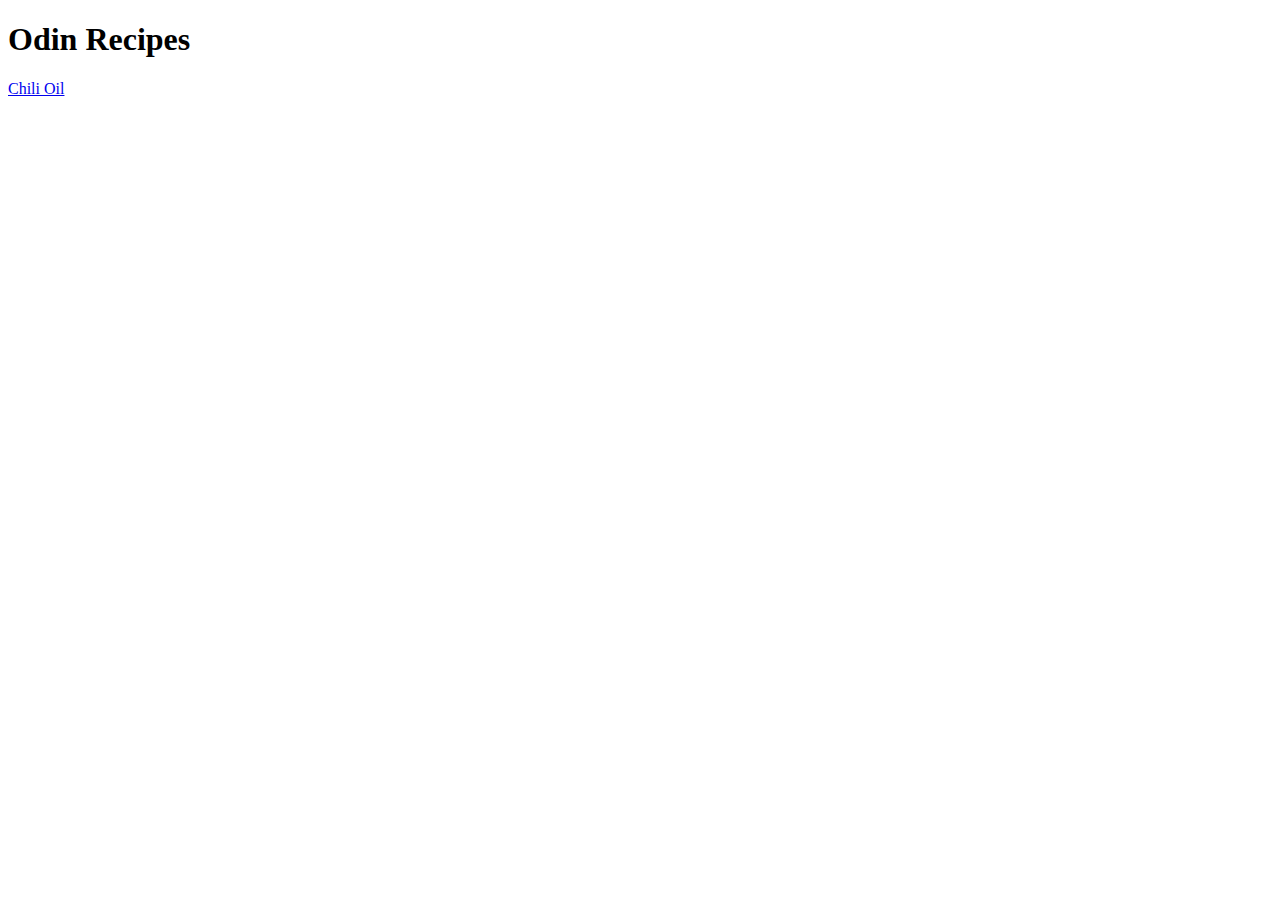
<file: odin-recipes/index.html>
<!DOCTYPE html>

<html>
    <head>
        <meta charset="UTF-8">
        <title>Odin Recipes</title>
    </head>

    <body>
        <h1>Odin Recipes</h1>
        <a href="recipes/chili-oil.html">Chili Oil</a>
    </body>
</html>
</file>
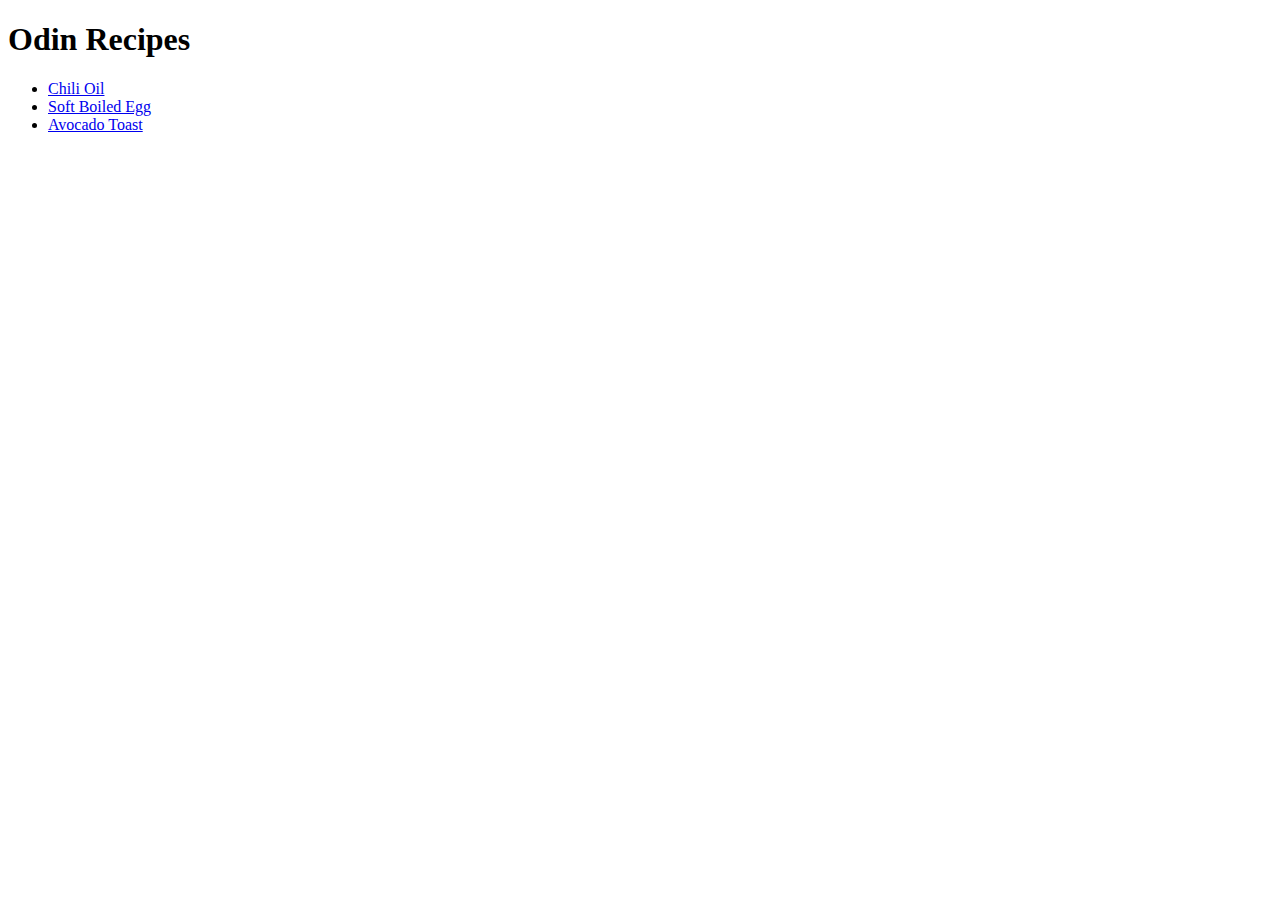
<file: foundations/odin-recipes/index.html>
<!DOCTYPE html>

<html>
    <head>
        <meta charset="UTF-8">
        <title>Odin Recipes</title>
    </head>

    <body>
        <h1>Odin Recipes</h1>
        <ul>
            <li><a href="recipes/chili-oil.html">Chili Oil</a></li>
            <li><a href="recipes/soft-boiled-egg.html">Soft Boiled Egg</a></li>
            <li><a href="recipes/avocado-toast.html">Avocado Toast</a></li>
        </ul>
    </body>
</html>
</file>
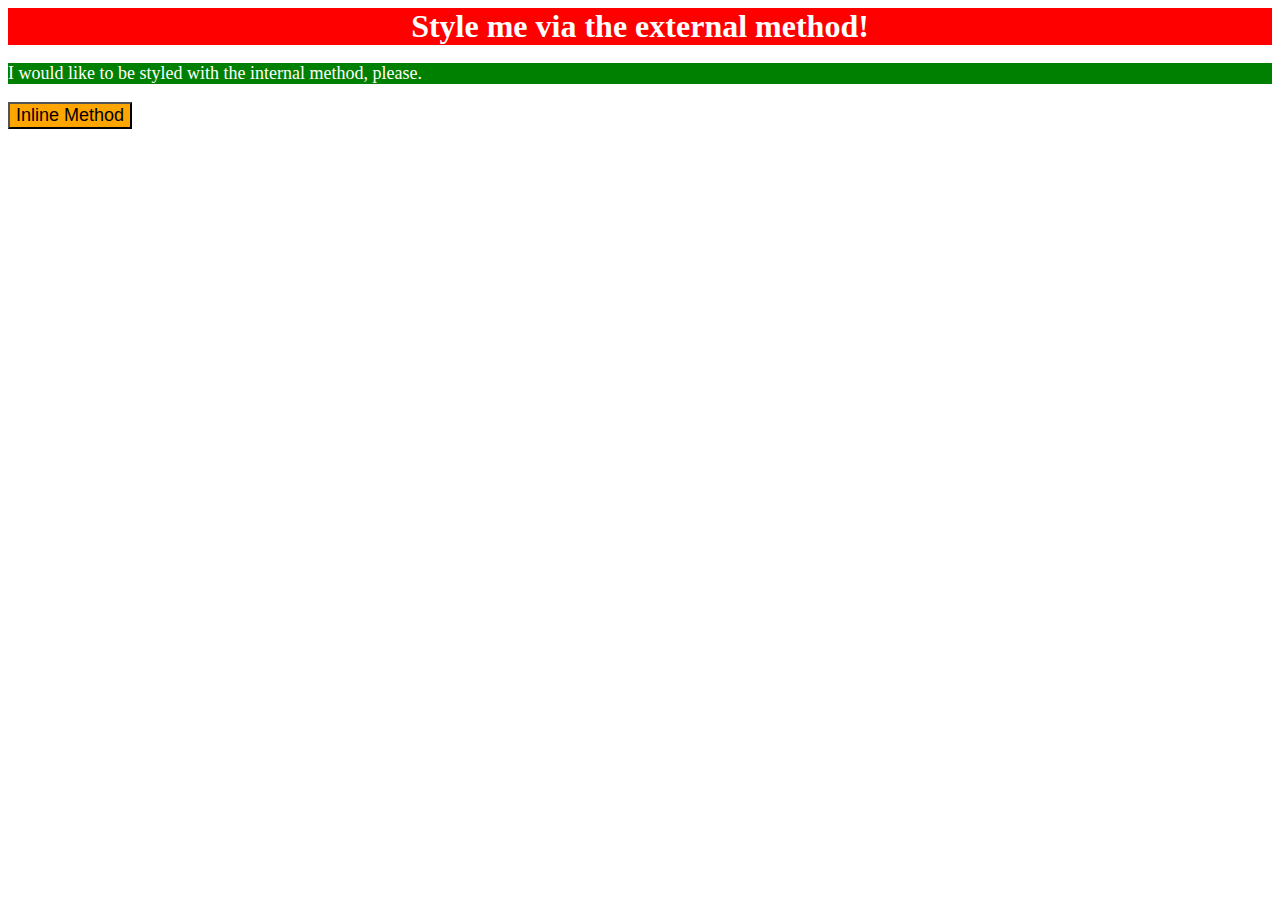
<file: foundations/css-basics/01-css-methods/index.html>
<!DOCTYPE html>
<html lang="en">
  <head>
    <link rel="stylesheet" href="styles.css">
    <style>
      p {
        background-color: green;
        color: white;
        font-size: 18px;
      }
    </style>
    <meta charset="UTF-8">
    <meta http-equiv="X-UA-Compatible" content="IE=edge">
    <meta name="viewport" content="width=device-width, initial-scale=1.0">
    <title>Methods for Adding CSS</title>
  </head>
  <body>
    <div>Style me via the external method!</div>
    <p>I would like to be styled with the internal method, please.</p>
    <button style="background-color: orange; font-size: 18px;">Inline Method</button>
  </body>
</html>
</file>
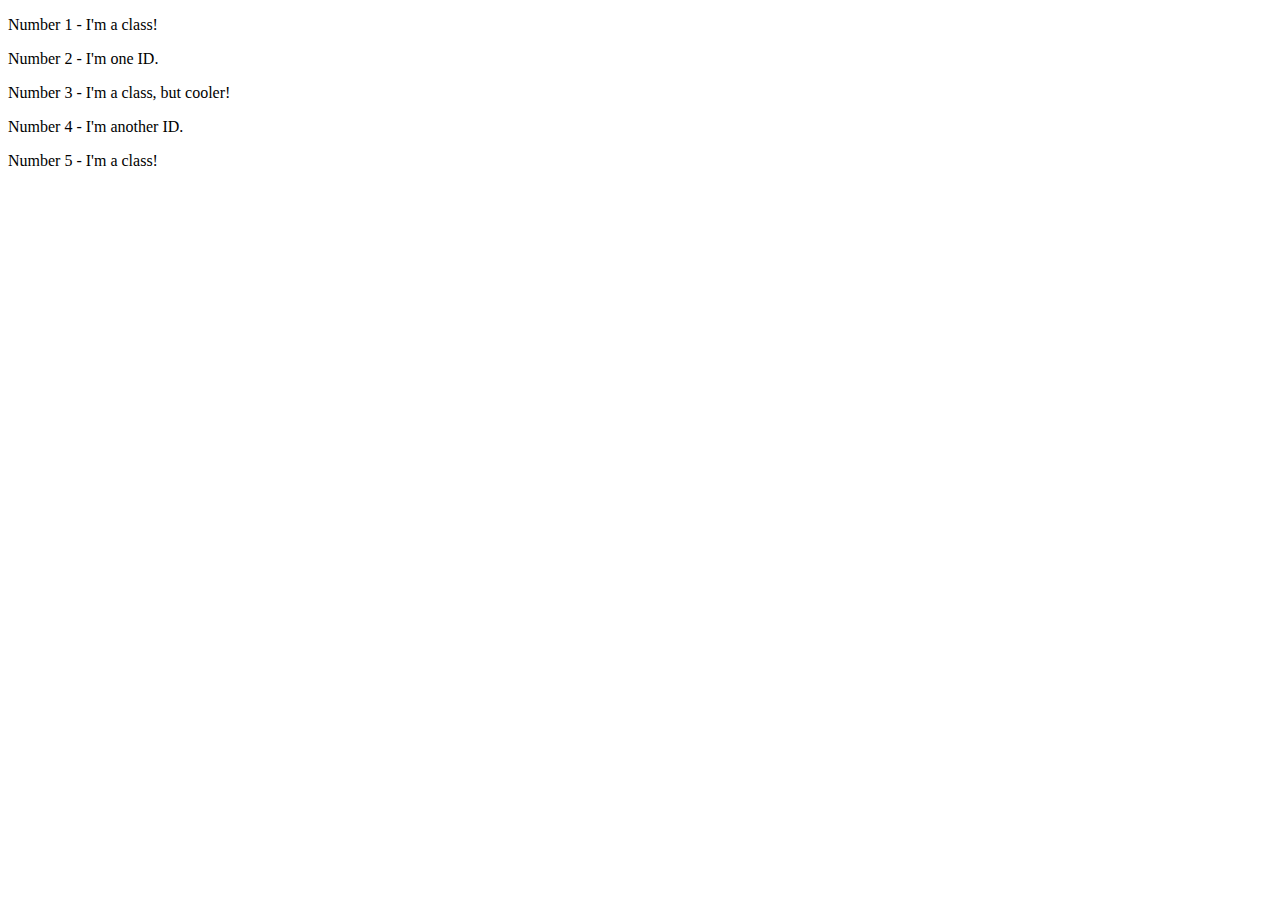
<file: foundations/css-basics/02-class-id-selectors/index.html>
<!DOCTYPE html>
<html lang="en">
  <head>
    <meta charset="UTF-8">
    <meta http-equiv="X-UA-Compatible" content="IE=edge">
    <meta name="viewport" content="width=device-width, initial-scale=1.0">
    <title>Class and ID Selectors</title>
    <link rel="stylesheet" href="style.css">
  </head>
  <body>
    <p>Number 1 - I'm a class!</p>
    <div>Number 2 - I'm one ID.</div>
    <p>Number 3 - I'm a class, but cooler!</p>
    <div>Number 4 - I'm another ID.</div>
    <p>Number 5 - I'm a class!</p>
  </body>
</html>
</file>
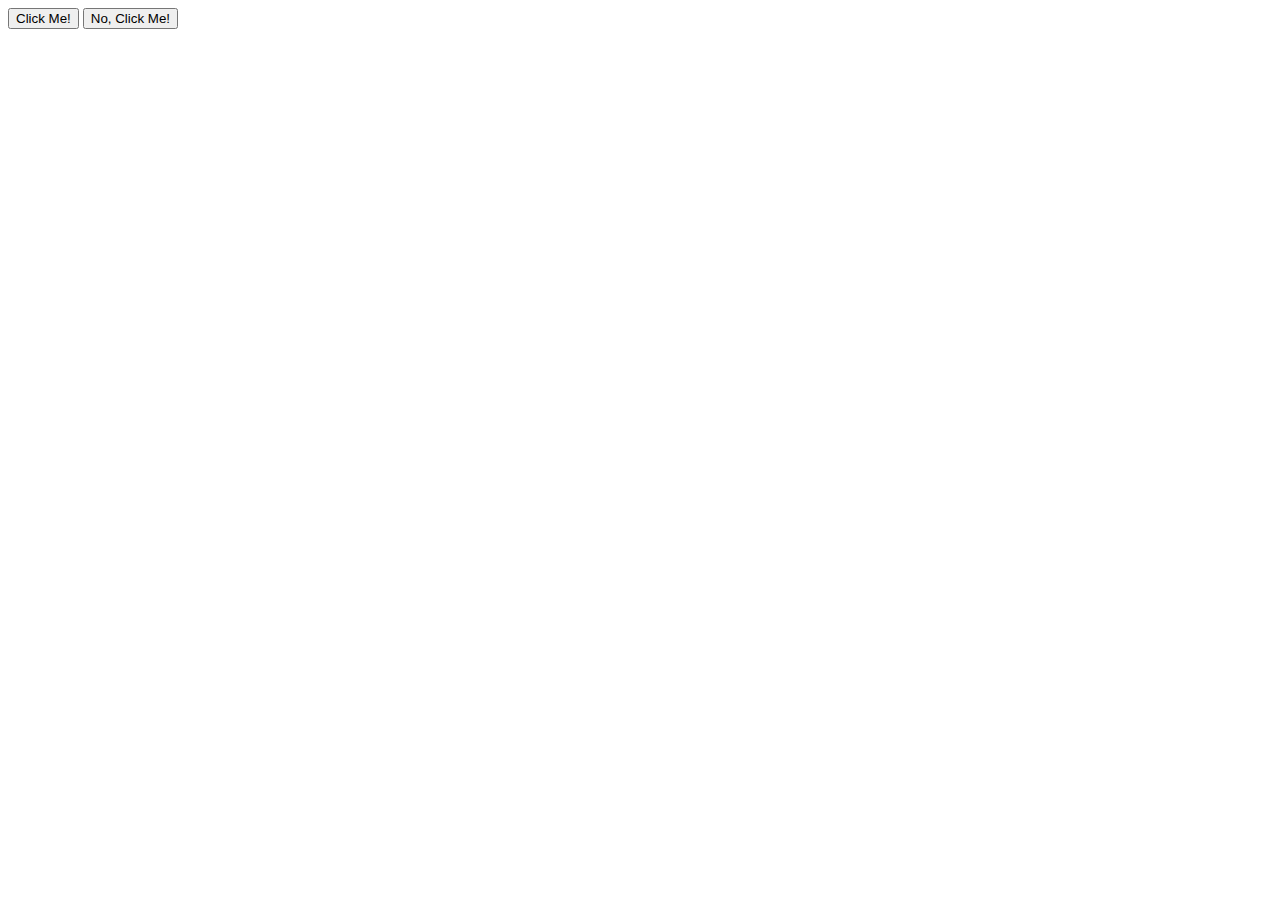
<file: foundations/css-basics/03-grouping-selectors/index.html>
<!DOCTYPE html>
<html lang="en">
  <head>
    <meta charset="UTF-8">
    <meta http-equiv="X-UA-Compatible" content="IE=edge">
    <meta name="viewport" content="width=device-width, initial-scale=1.0">
    <title>Grouping Selectors</title>
    <link rel="stylesheet" href="style.css">
  </head>
  <body>
    <button>Click Me!</button>
    <button>No, Click Me!</button>
  </body>
</html>
</file>
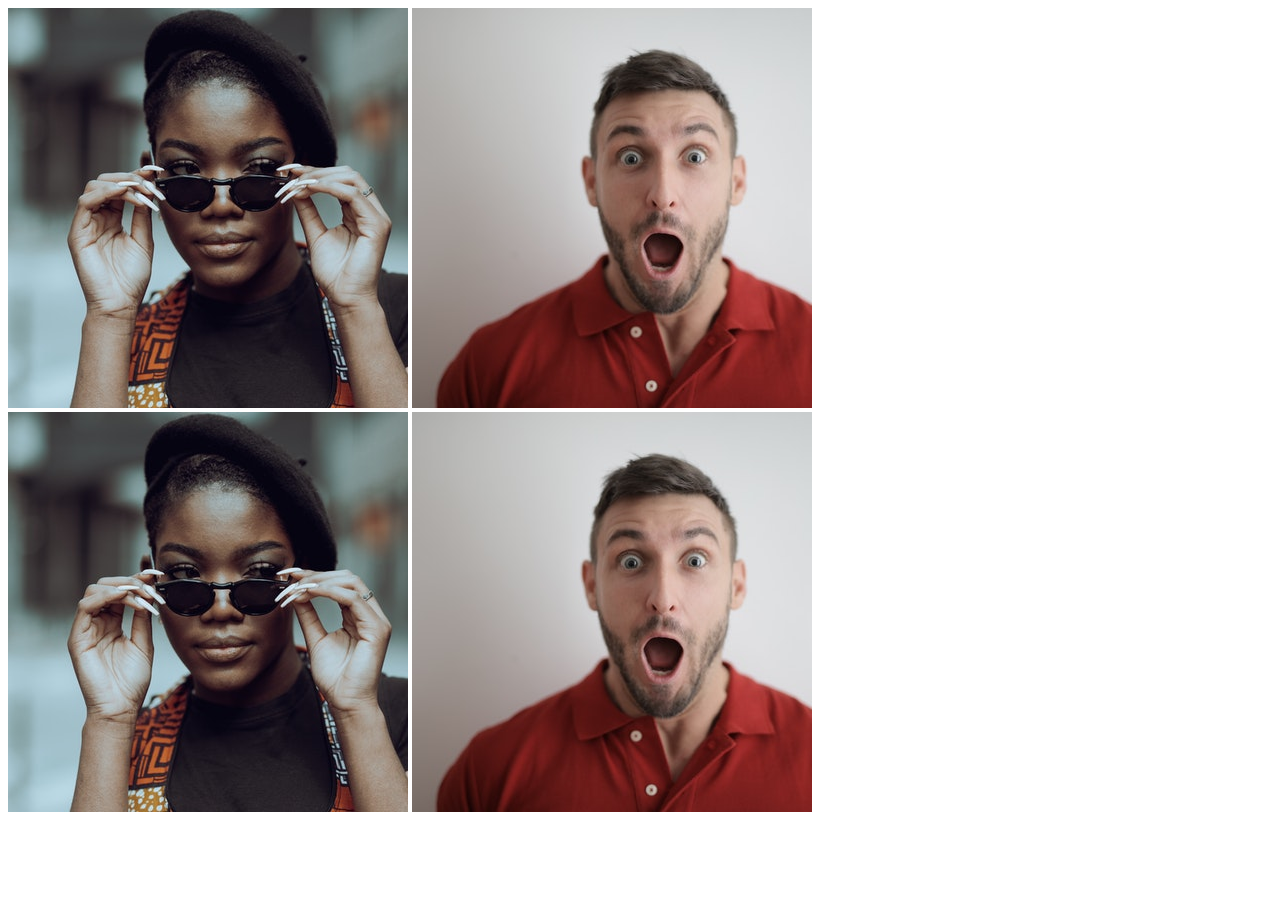
<file: foundations/css-basics/04-chaining-selectors/index.html>
<!DOCTYPE html>
<html lang="en">
  <head>
    <meta charset="UTF-8">
    <meta http-equiv="X-UA-Compatible" content="IE=edge">
    <meta name="viewport" content="width=device-width, initial-scale=1.0">
    <title>Chaining Selectors</title>
    <link rel="stylesheet" href="style.css">
  </head>
  <body>
    <!-- Check image source path. Review Foundations lesson - Links and Images -->
    <!-- Use the classes BELOW this line -->
    <div>
      <img class="avatar proportioned" src="./images/pexels-katho-mutodo-8434791.jpg" alt="Woman with glasses">
      <img class="avatar distorted" src="./images/pexels-andrea-piacquadio-3777931.jpg" alt="Man with surprised expression">
    </div>
    <!-- Use the classes ABOVE this line -->
    <div>
      <img class="original proportioned" src="./images/pexels-katho-mutodo-8434791.jpg" alt="Woman with glasses">
      <img class="original distorted" src="./images/pexels-andrea-piacquadio-3777931.jpg" alt="Man with surprised expression">
    </div>
  </body>
</html>
</file>
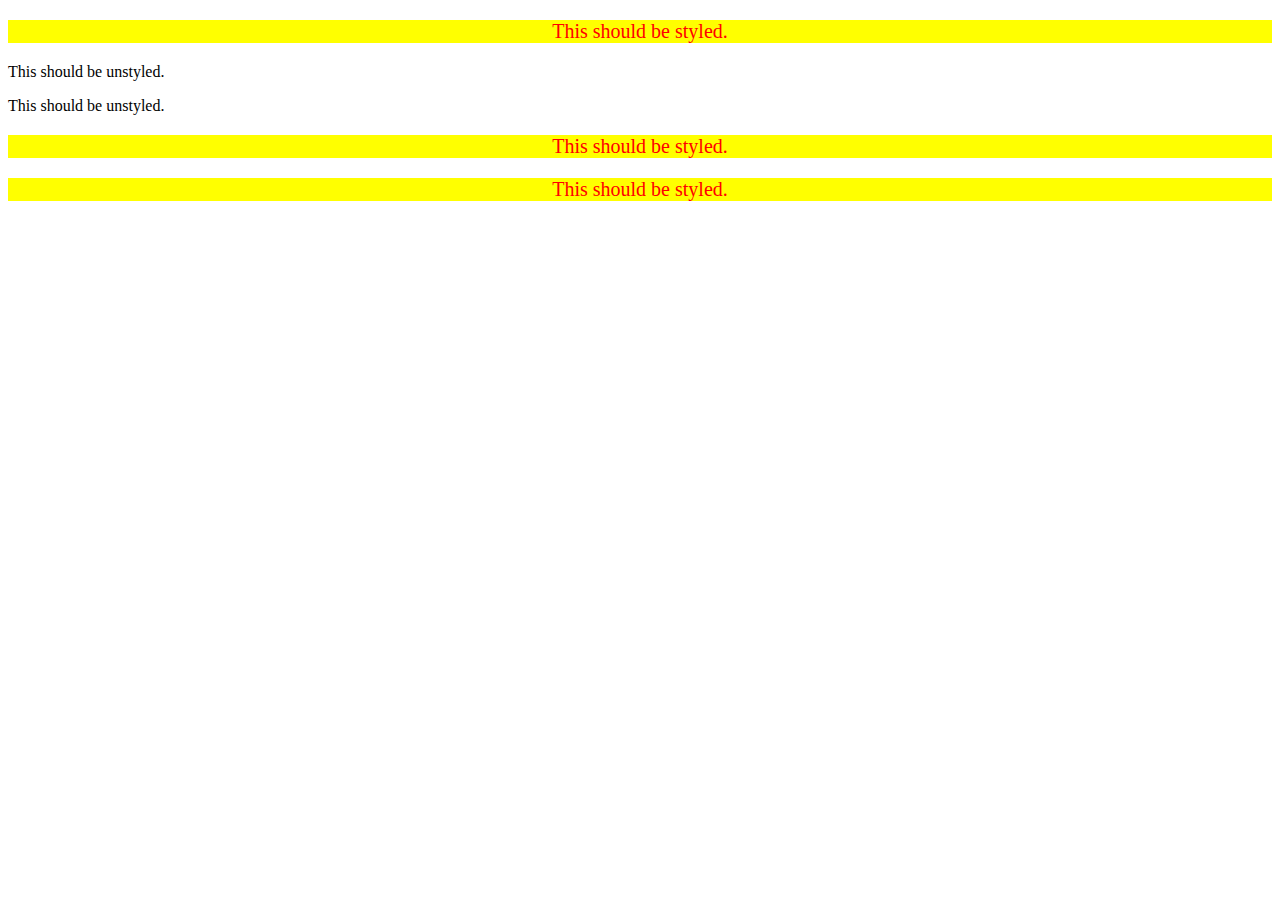
<file: foundations/css-basics/05-descendant-combinator/index.html>
<!DOCTYPE html>
<html lang="en">
  <head>
    <meta charset="UTF-8">
    <meta http-equiv="X-UA-Compatible" content="IE=edge">
    <meta name="viewport" content="width=device-width, initial-scale=1.0">
    <title>Descendant Combinator</title>
    <link rel="stylesheet" href="style.css">
  </head>
  <body>
    <div class="container">
      <p class="text">This should be styled.</p>
    </div>
    <p class="text">This should be unstyled.</p>
    <p class="text">This should be unstyled.</p>
    <div class="container">
      <p class="text">This should be styled.</p>
      <p class="text">This should be styled.</p>
    </div>
  </body>
</html>
</file>
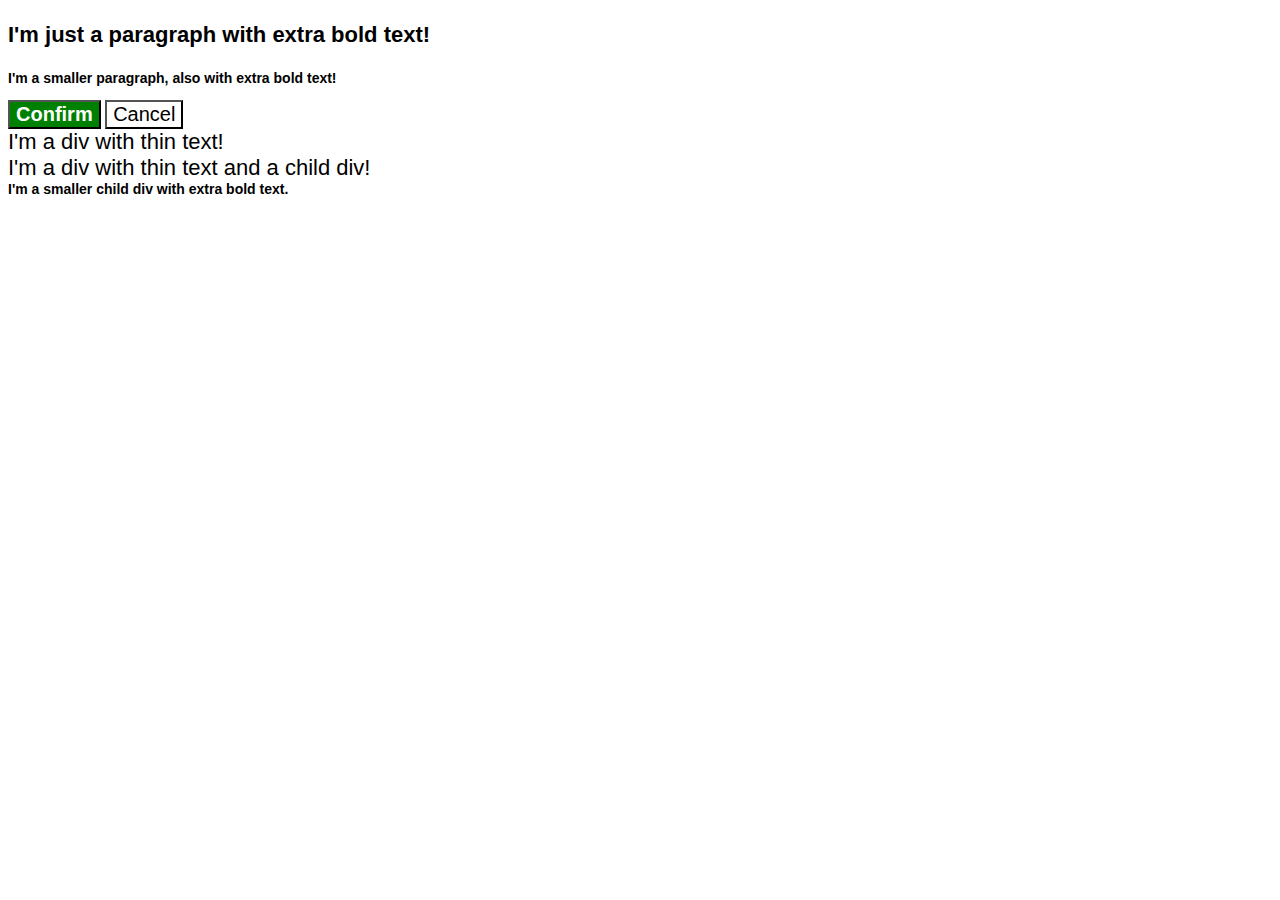
<file: foundations/css-basics/06-cascade-fix/index.html>
<!DOCTYPE html>
<html lang="en">
  <head>
    <meta charset="UTF-8">
    <meta http-equiv="X-UA-Compatible" content="IE=edge">
    <meta name="viewport" content="width=device-width, initial-scale=1.0">
    <title>Fix the Cascade</title>
    <link rel="stylesheet" href="style.css">
  </head>
  <body>
    <p class="para">I'm just a paragraph with extra bold text!</p>
    <p class="para small-para">I'm a smaller paragraph, also with extra bold text!</p>

    <button id="confirm-button" class="button confirm">Confirm</button>
    <button id="cancel-button" class="button cancel">Cancel</button>

    <div class="text">I'm a div with thin text!</div>
    <div class="text">I'm a div with thin text and a child div!
      <div class="text child">I'm a smaller child div with extra bold text.</div>
    </div>
  </body>
</html>
</file>
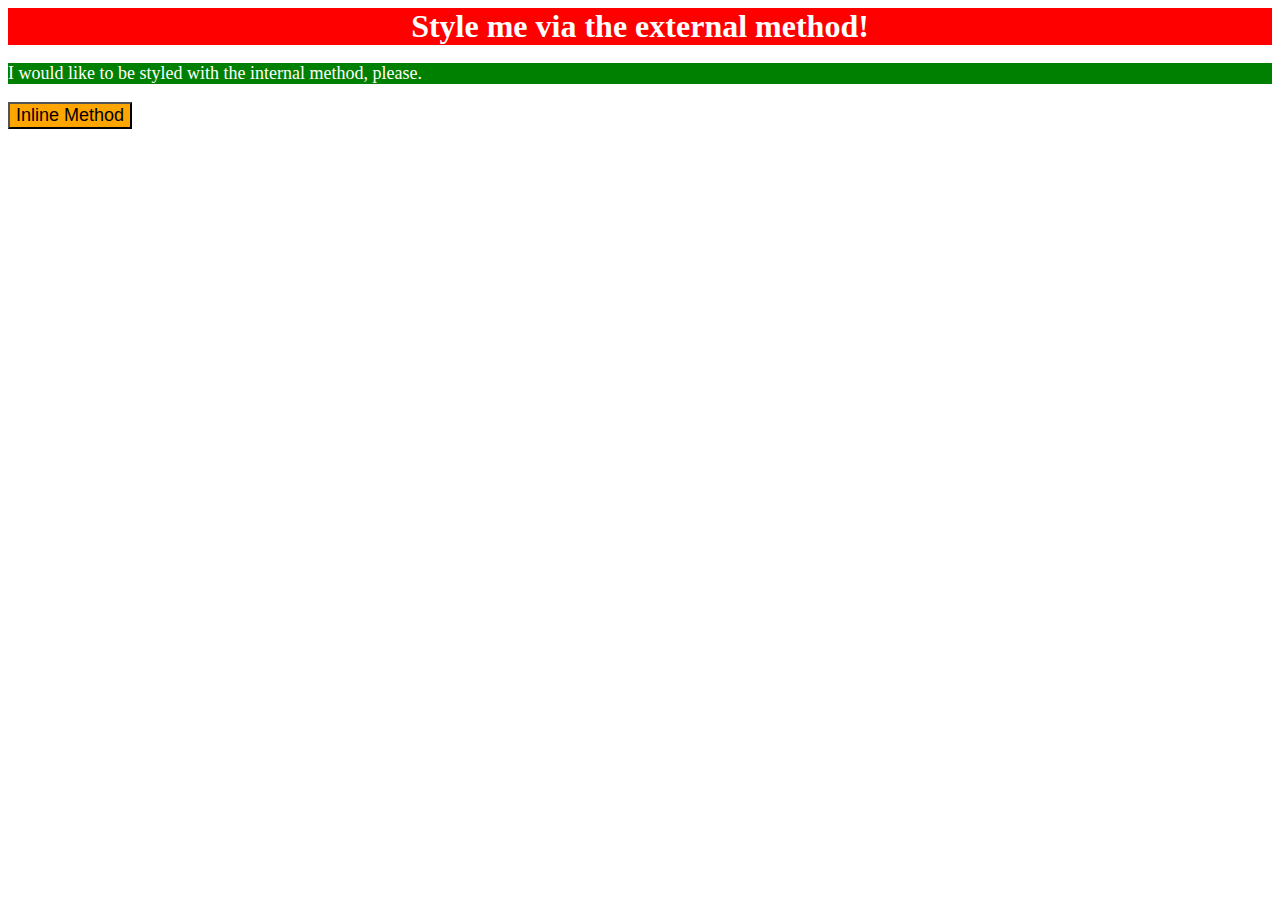
<file: foundations/css/01-css-methods/index.html>
<!DOCTYPE html>
<html lang="en">
  <head>
    <link rel="stylesheet" href="styles.css">
    <meta charset="UTF-8">
    <meta http-equiv="X-UA-Compatible" content="IE=edge">
    <meta name="viewport" content="width=device-width, initial-scale=1.0">
    <title>Methods for Adding CSS</title>

    <style>
      p {
        background-color: green;
        color: white;
        font-size: 18px;
      }
    </style>

  </head>
  <body>
    <div>Style me via the external method!</div>
    <p>I would like to be styled with the internal method, please.</p>
    <button style="background-color: orange; font-size: 18px;">Inline Method</button>
  </body>
</html>
</file>
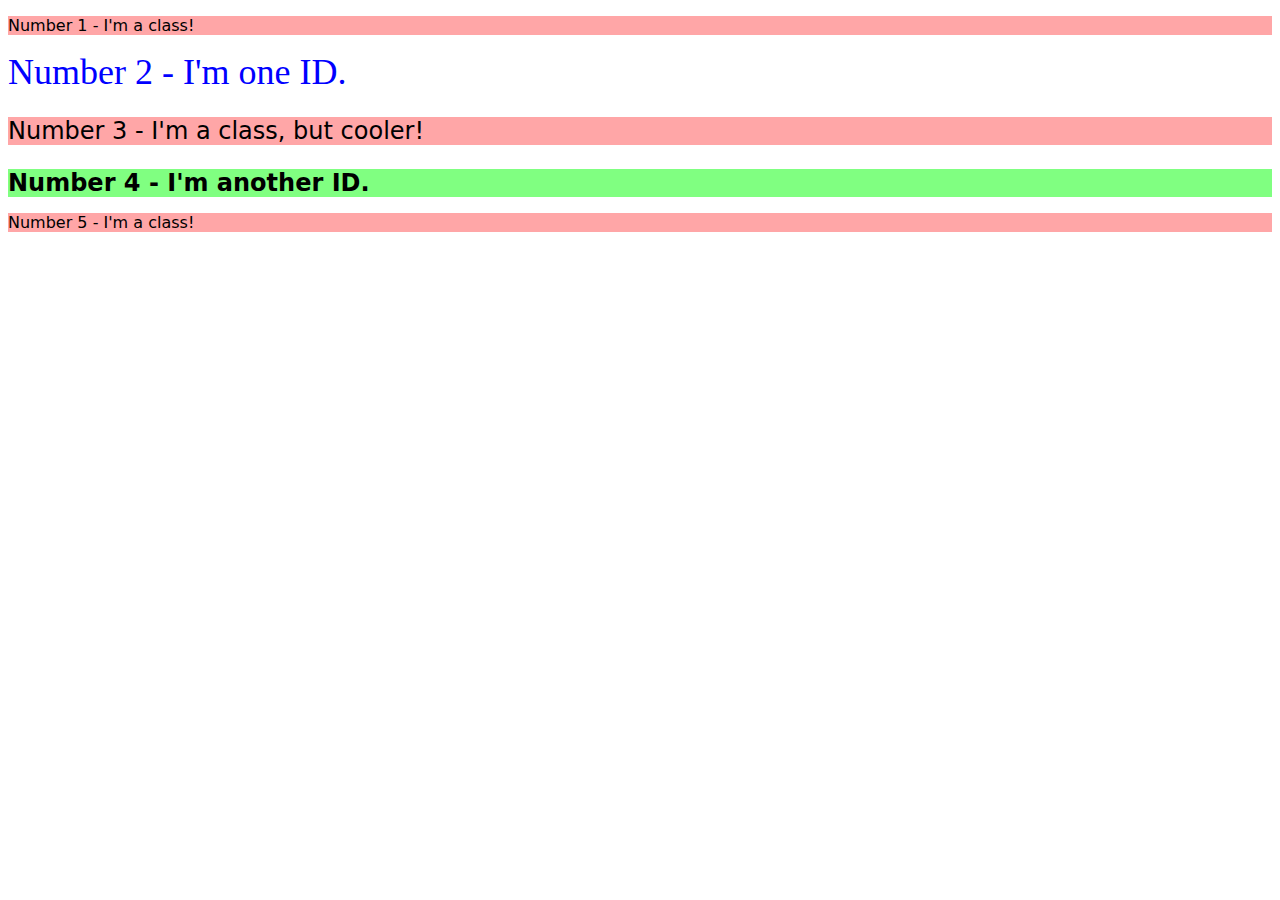
<file: foundations/css/02-class-id-selectors/index.html>
<!DOCTYPE html>
<html lang="en">
  <head>
    <meta charset="UTF-8">
    <meta http-equiv="X-UA-Compatible" content="IE=edge">
    <meta name="viewport" content="width=device-width, initial-scale=1.0">
    <title>Class and ID Selectors</title>
    <link rel="stylesheet" href="style.css">
  </head>
  <body>
    <p class="odd">Number 1 - I'm a class!</p>
    <div id="large-blue">Number 2 - I'm one ID.</div>
    <p class="odd large">Number 3 - I'm a class, but cooler!</p>
    <div id="green-bold" class="odd large">Number 4 - I'm another ID.</div>
    <p class="odd">Number 5 - I'm a class!</p>
  </body>
</html>
</file>
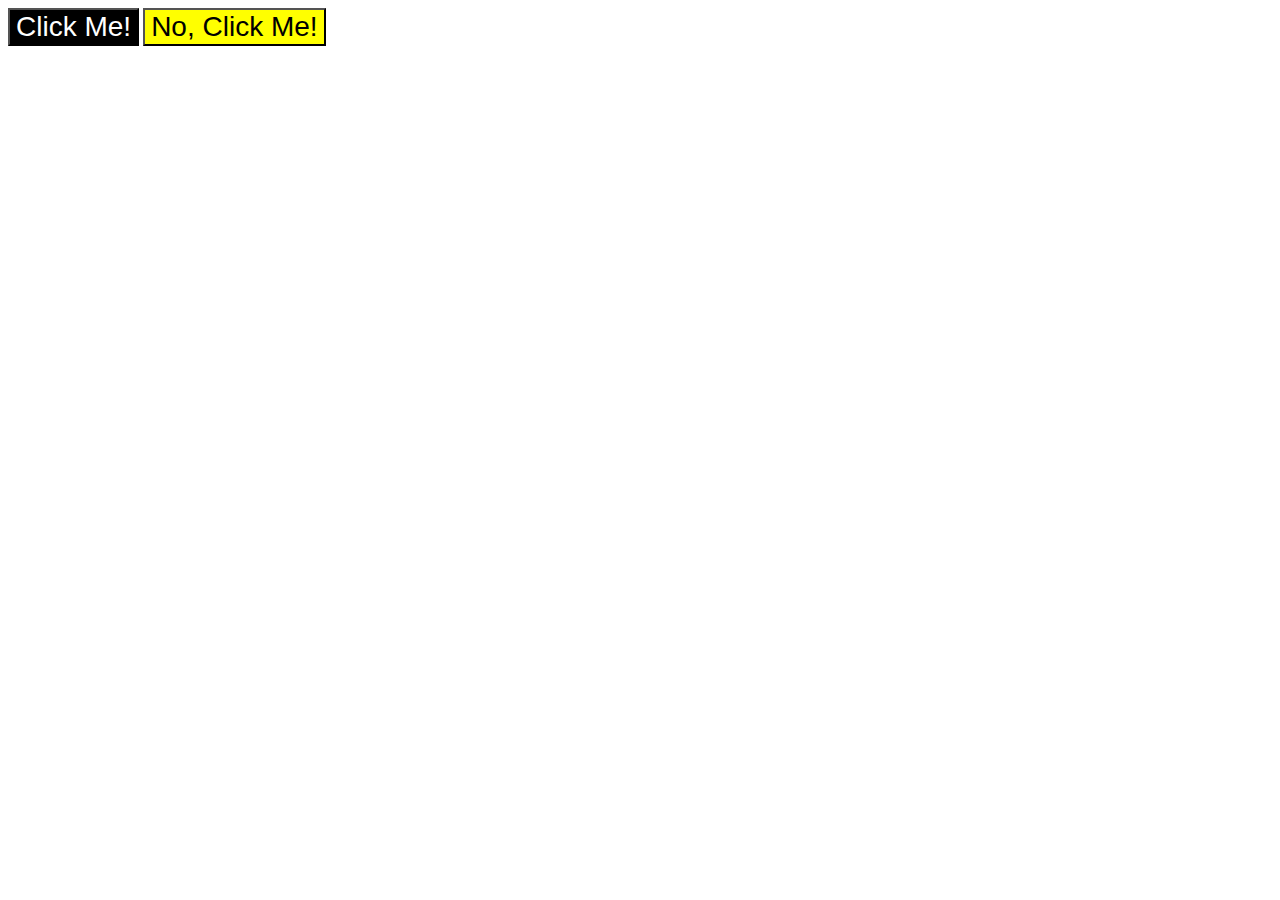
<file: foundations/css/03-grouping-selectors/index.html>
<!DOCTYPE html>
<html lang="en">
  <head>
    <meta charset="UTF-8">
    <meta http-equiv="X-UA-Compatible" content="IE=edge">
    <meta name="viewport" content="width=device-width, initial-scale=1.0">
    <title>Grouping Selectors</title>
    <link rel="stylesheet" href="style.css">
  </head>
  <body>
    <button class="button1">Click Me!</button>
    <button class="button2">No, Click Me!</button>
  </body>
</html>
</file>
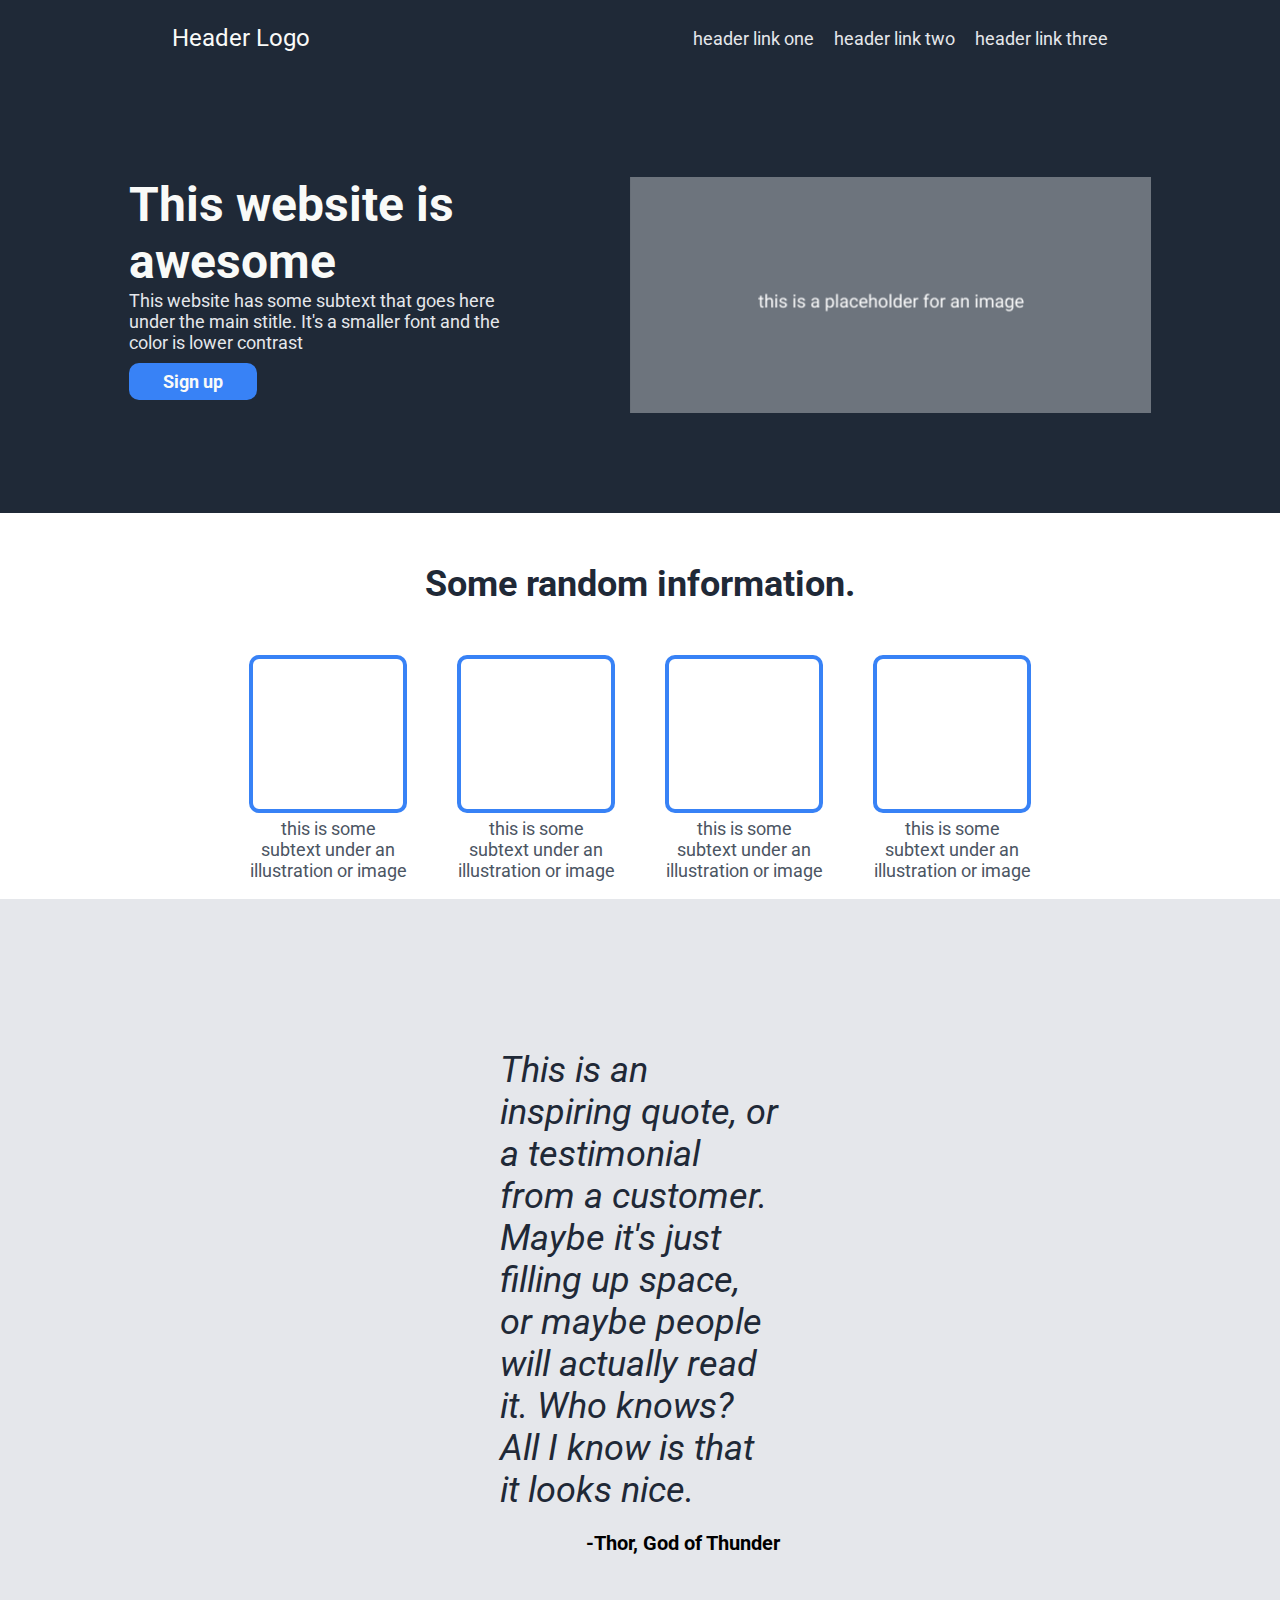
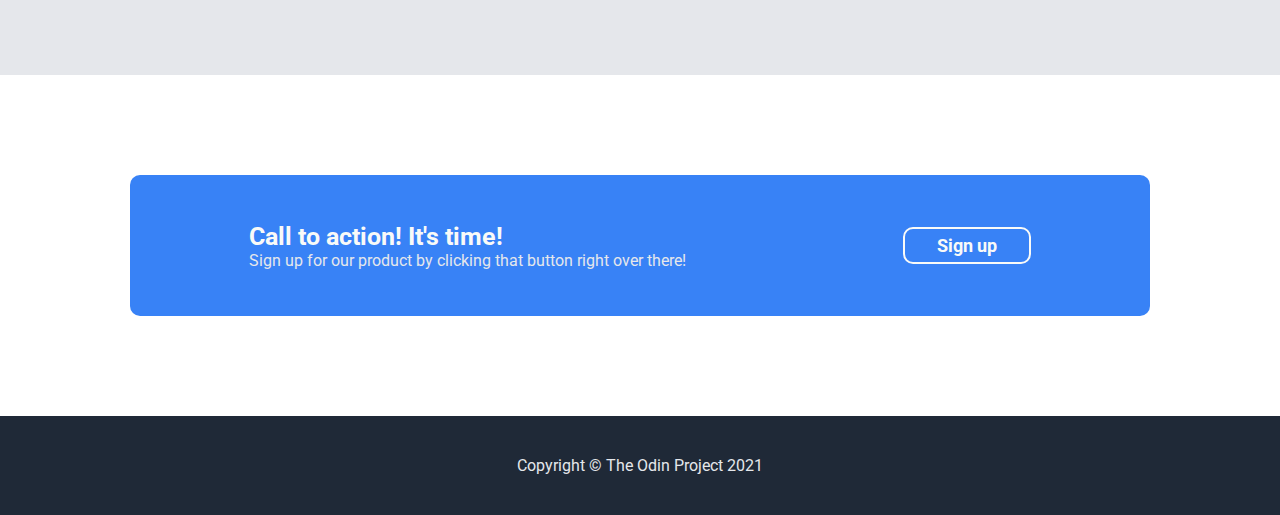
<file: foundations/css/landing-page/index.html>
<!DOCTYPE html>
<html lang="en">
<head>
    <meta charset="UTF-8">
    <meta name="viewport" content="width=device-width, initial-scale=1.0">
    <title>The Odin Project - Landing Page</title>
    <link rel="stylesheet" href="styles.css">
</head>
<body>
    <header>
        <p class="header-logo">Header Logo</p>
        <ul>
            <li><a href="">header link one</a></li>
            <li><a href="">header link two</a></li>
            <li><a href="">header link three</a></li>
        </ul>
    </header>
    <div class="hero">
        <div class="hero-content">
            <h1>This website is awesome</h1>
            <p>This website has some subtext that goes here under the main stitle. It's a smaller font and the color is lower contrast</p>
            <button>Sign up</button>
        </div>
        <img src="./images/hero-img.png" width="522px" height="237px">
    </div>
    <div class="features">
        <h1>Some random information.</h1>
        <div class="cards">
            <div class="card">
                <div class="card-border"></div>
                <p>this is some subtext under an illustration or image</p>
            </div>
            <div class="card">
                <div class="card-border"></div>
                <p>this is some subtext under an illustration or image</p>
            </div>
            <div class="card">
                <div class="card-border"></div>
                <p>this is some subtext under an illustration or image</p>
            </div>
            <div class="card">
                <div class="card-border"></div>
                <p>this is some subtext under an illustration or image</p>
            </div>
        </div>
    </div>
    <div class="quote">
        <p class="quote-content">This is an inspiring quote, or a testimonial from a customer. Maybe it's just filling up space, or maybe people will actually read it. Who knows? All I know is that it looks nice.</p>
        <p class="thor">-Thor, God of Thunder</p>
    </div>
    <div class="call-to-action">
        <div>
            <div class="box">
                <div class="box-content">
                    <h1>Call to action! It's time!</h1>
                    <p>Sign up for our product by clicking that button right over there!</p>
                </div>
            <button>Sign up</button>
            </div>
        </div>
    </div>
    <footer>
        <p>Copyright © The Odin Project 2021</p>
    </footer>
</body>
</html>
</file>
<file: foundations/css-basics/01-css-methods/styles.css>
div {
    background-color: red;
    color: white;
    text-align: center;
    font-size: 32px;
    font-weight: bold;
}
</file>
<file: foundations/css-basics/02-class-id-selectors/style.css>
.odd {
    background-color: #FFA6A7;
    font-family: Verdana, "DejaVu Sans", sans-serif;
}
    
#large-blue {
    color: #0000FF;
    font-size: 36px;
}

.odd.large {
    font-size: 24px;
}

#green-bold {
    background-color: #80FF81;
    font-weight: bold;
}
</file>
<file: foundations/css-basics/03-grouping-selectors/style.css>
.button1,
.button2 {
    font-size: 28px;
    font-family: Helvetica, "Times New Roman", sans-serif;
}

.button1 {
    background-color: black;
    color: white;
}

.button2 {
    background-color: yellow;
}
</file>
<file: foundations/css-basics/04-chaining-selectors/style.css>
/* Add CSS Styling */
</file>
<file: foundations/css-basics/05-descendant-combinator/style.css>
div .text {
background-color: yellow;
color: red;
font-size: 20px;
text-align: center;
}
</file>
<file: foundations/css-basics/06-cascade-fix/style.css>
body {
  font-family: Arial, Helvetica, sans-serif;
}

.para,
.small-para {
  color: hsl(0, 0%, 0%);
  font-weight: 800;
}

.para.small-para {
  font-size: 14px;
  font-weight: 800;
}

.para {
  font-size: 22px;
}

#confirm-button {
  background: green;
  color: white;
  font-weight: bold;
} 

.button {
  background-color: rgb(255, 255, 255);
  color: rgb(0, 0, 0);
  font-size: 20px;
}

.child {
  color: rgb(0, 0, 0);
  font-weight: 800;
  font-size: 14px;
}

div {
  color: rgb(0, 0, 0);
  font-size: 22px;
  font-weight: 100;
}
</file>
<file: foundations/css/01-css-methods/styles.css>
div {
    background-color: red;
    color: white;
    text-align: center;
    font-size: 32px;
    font-weight: bold;
}
</file>
<file: foundations/css/02-class-id-selectors/style.css>
.odd {
    background-color: #FFA6A7;
    font-family: Verdana, "DejaVu Sans", sans-serif;
}
    
#large-blue {
    color: #0000FF;
    font-size: 36px;
}

.odd.large {
    font-size: 24px;
}

#green-bold {
    background-color: #80FF81;
    font-weight: bold;
}
</file>
<file: foundations/css/03-grouping-selectors/style.css>
.button1,
.button2 {
    font-size: 28px;
    font-family: Helvetica, "Times New Roman", sans-serif;
}

.button1 {
    background-color: black;
    color: white;
}

.button2 {
    background-color: yellow;
}
</file>
<file: foundations/css/landing-page/styles.css>
@import url(http://fonts.googleapis.com/css?family=Roboto:400,400italic,500,500italic,700,700italic,900,900italic,300italic,300,100italic,100);

* {
    font-family: "Roboto", sans-serif;
}

body {
    margin: auto;
}

/* Header CSS*/

header {
    display: flex;
    justify-content: space-around;
    background-color: #1F2937;
    flex: 1;
}

ul {
    display: flex;
    gap: 20px;
    list-style-type: none;
    justify-content: center;
    align-items: center;
}

a {
    text-decoration: none;
    font-size: 18px;
    color: #E5E7EB;
}

.header-logo {
    font-size: 24px;
    color: #F9FAF8;
}

/* Hero CSS */

.hero {
    background-color: #1F2937;
    display: flex;
    justify-content: center;
    padding: 100px;
}

.hero h1 {
    font-size: 48px;
    font-weight: extra-bold;
    color: #F9FAF8;
    margin: 0px;
}

.hero p {
    font-size: 18px;
    color: #E5E7EB;
    margin: 0px;
}

.hero-content {
    width: 400px;
    margin: 0px 100px 0px 0px;
}

.hero button {
    background-color: #3882f6;
    color: #F9FAF8;
    border-radius: 10px;
    height: 37px;
    width: 128px;
    border: #3882f6;
    font-size: 18px;
    font-weight: bold;
    margin: 10px 0px;
}

/* Features CSS */

.features h1 {
    font-size: 36px;
    font-weight: extra-bold;
    color: #1F2937;
    text-align: center;
    margin: 50px 0px;
}

.cards {
    display: flex;
    justify-content: center;
    gap: 50px;
}

.card {
    display: flex;
    flex-direction: column;
    align-items: center;
    flex-basis: 50px;
}
.card-border {
    display: flex;
    width: 150px;
    height: 150px;
    border: 4px #3882f6 solid;
    border-radius: 10px;
}

.features p {
    text-align: center;
    font-size: 18px;
    color: #4B5563;
    margin-top: 5px;
}

/* Quote CSS */

.quote {
    background-color: #E5E7EB;
    display: flex;
    flex-direction: column;
    justify-content: center;
    align-items: center;
    padding: 150px 300px;
    padding-bottom: 100px;
}

.quote-content {
    font-size: 36px;
    font-style: italic;
    color: #1F2937;
    margin: auto 200px;
    margin-bottom: 0px;
}

.thor {
    display: flex;
    align-self: flex-end;
    margin-right: 200px;
    font-size: 20px;
    font-weight: bold;
}

/* Call to Action CSS */

.call-to-action {
    display: flex;
    justify-content: center;
}

.box {
    display: flex;
    justify-content:space-around;
    align-items: center;
    background-color: #3882f6;
    width: 1000px;
    border-radius: 10px;
    padding: 10px;
    margin: 100px 0px;
}

.box-content {
    color: #F9FAF8;
    margin: 20px 0px;
}

.box-content h1 {
    font-size: 25px;
    margin-bottom: 0px;
}

.box-content p {
    margin-top: 0px;
    color: #E5E7EB;
}

.box button {
    background-color: #3882f6;
    color: #F9FAF8;
    border-radius: 10px;
    height: 37px;
    width: 128px;
    border: 2px #F9FAF8 solid;
    font-size: 18px;
    font-weight: bold;
    margin: 10px 0px; 
}

/* Footer CSS */

footer {
    background-color: #1F2937;
    display: flex;
    justify-content: center;
    align-items: center;
    color: #E5E7EB;
}

footer p {
    margin: 40px 0px;
}
</file>
